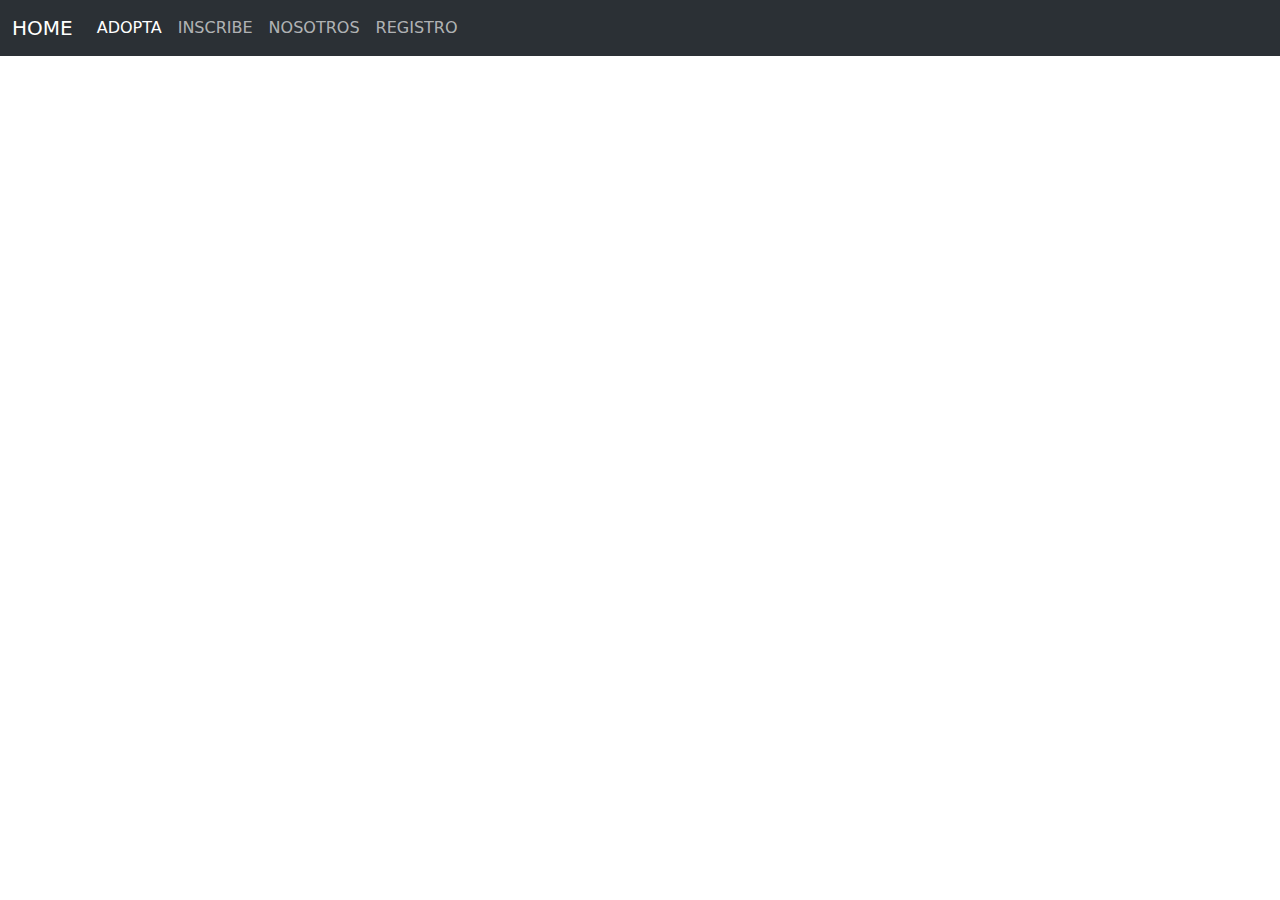
<file: adopta.html>
<!DOCTYPE html>
<html lang="en">
<head>
    <meta charset="UTF-8">
    <meta name="viewport" content="width=device-width, initial-scale=1.0">
    <title>Adopcion</title>
    <link rel="stylesheet" href="./my_css/bb.css">
    <link rel="stylesheet" href="./css/bootstrap.min.css">
</head>
<body>
    <header data-bs-theme="dark">
        <nav class="navbar navbar-expand-lg bg-body-tertiary">
            <div class="container-fluid">
              <a class="navbar-brand" href="index.html">HOME</a>
              <button class="navbar-toggler" type="button" data-bs-toggle="collapse" data-bs-target="#navbarNav" aria-controls="navbarNav" aria-expanded="false" aria-label="Toggle navigation">
                <span class="navbar-toggler-icon"></span>
              </button>
              <div class="collapse navbar-collapse" id="navbarNav">
                <ul class="navbar-nav">
                  <li class="nav-item">
                    <a class="nav-link active" aria-current="page" href="adopta.html">ADOPTA</a>
                  </li>
                  <li class="nav-item">
                    <a class="nav-link" href="inscribe.html">INSCRIBE</a>
                  </li>
                  <li class="nav-item">
                    <a class="nav-link" href="Sobre nosotros.html">NOSOTROS</a>
                  </li>
                  <li class="nav-item">
                    <a class="nav-link" href="registro.html">REGISTRO</a>
                  </li>
                </ul>
              </div>
            </div>
          </nav>
    </header>

    <div class="container mt-5" id="card-container">
        <div class="row">
            <!-- Tarjetas se generarán aquí -->
        </div>
    </div>

    <script src="./js/bootstrap.bundle.min.js"></script>
    <script src="https://code.jquery.com/jquery-3.6.0.min.js"></script>
    <script>
        $(document).ready(function(){
            var apiUrl = "https://huachitos.cl/api/animales/estado/adopcion";
            var animales = [];

            $.get(apiUrl, function(data){
                $.each(data.data, function(i, item){
                    var text = item.desc_adicional;
                    var nuevoTexto = text.replace(/\//g, "");
                    nuevoTexto = nuevoTexto.replace(/<p>/g, "");

                    var animal = {
                        id: item.id,
                        nombre: item.nombre,
                        imagen: item.imagen,
                        descripcion: nuevoTexto
                    };

                    animales.push(animal);
                });

                var $container = $('#card-container .row');

                // Iterar sobre el array de animales y generar tarjetas
                animales.forEach(function(animal) {
                    var cardHtml = `
                        <div class="col-md-4 mb-4">
                            <div class="card" style="width: 18rem;">
                                <img src="${animal.imagen}" class="card-img-top" alt="${animal.nombre}">
                                <div class="card-body">
                                    <h5 class="card-title">${animal.nombre}</h5>
                                    <p class="card-text">${animal.descripcion}</p>
                                    <input type="text" class="animal-id" value="${animal.id}" disabled>
                                    <button class="btn btn-primary get-animal" data-animal-id="${animal.id}">VER MÁS</button>
                                </div>
                            </div>
                        </div>
                    `;
                    $container.append(cardHtml);
                });

                // Aquí puedes agregar el código para manejar la funcionalidad del botón "Get Animal"
                $(".get-animal").click(function(){
                    var animalId = $(this).data("animal-id");
                    // Hacer algo con el ID del animal, como obtener más información del animal, etc.
                    console.log("Animal ID:", animalId);
                });
            });
        });
    </script>
</body>
</html>
</file>
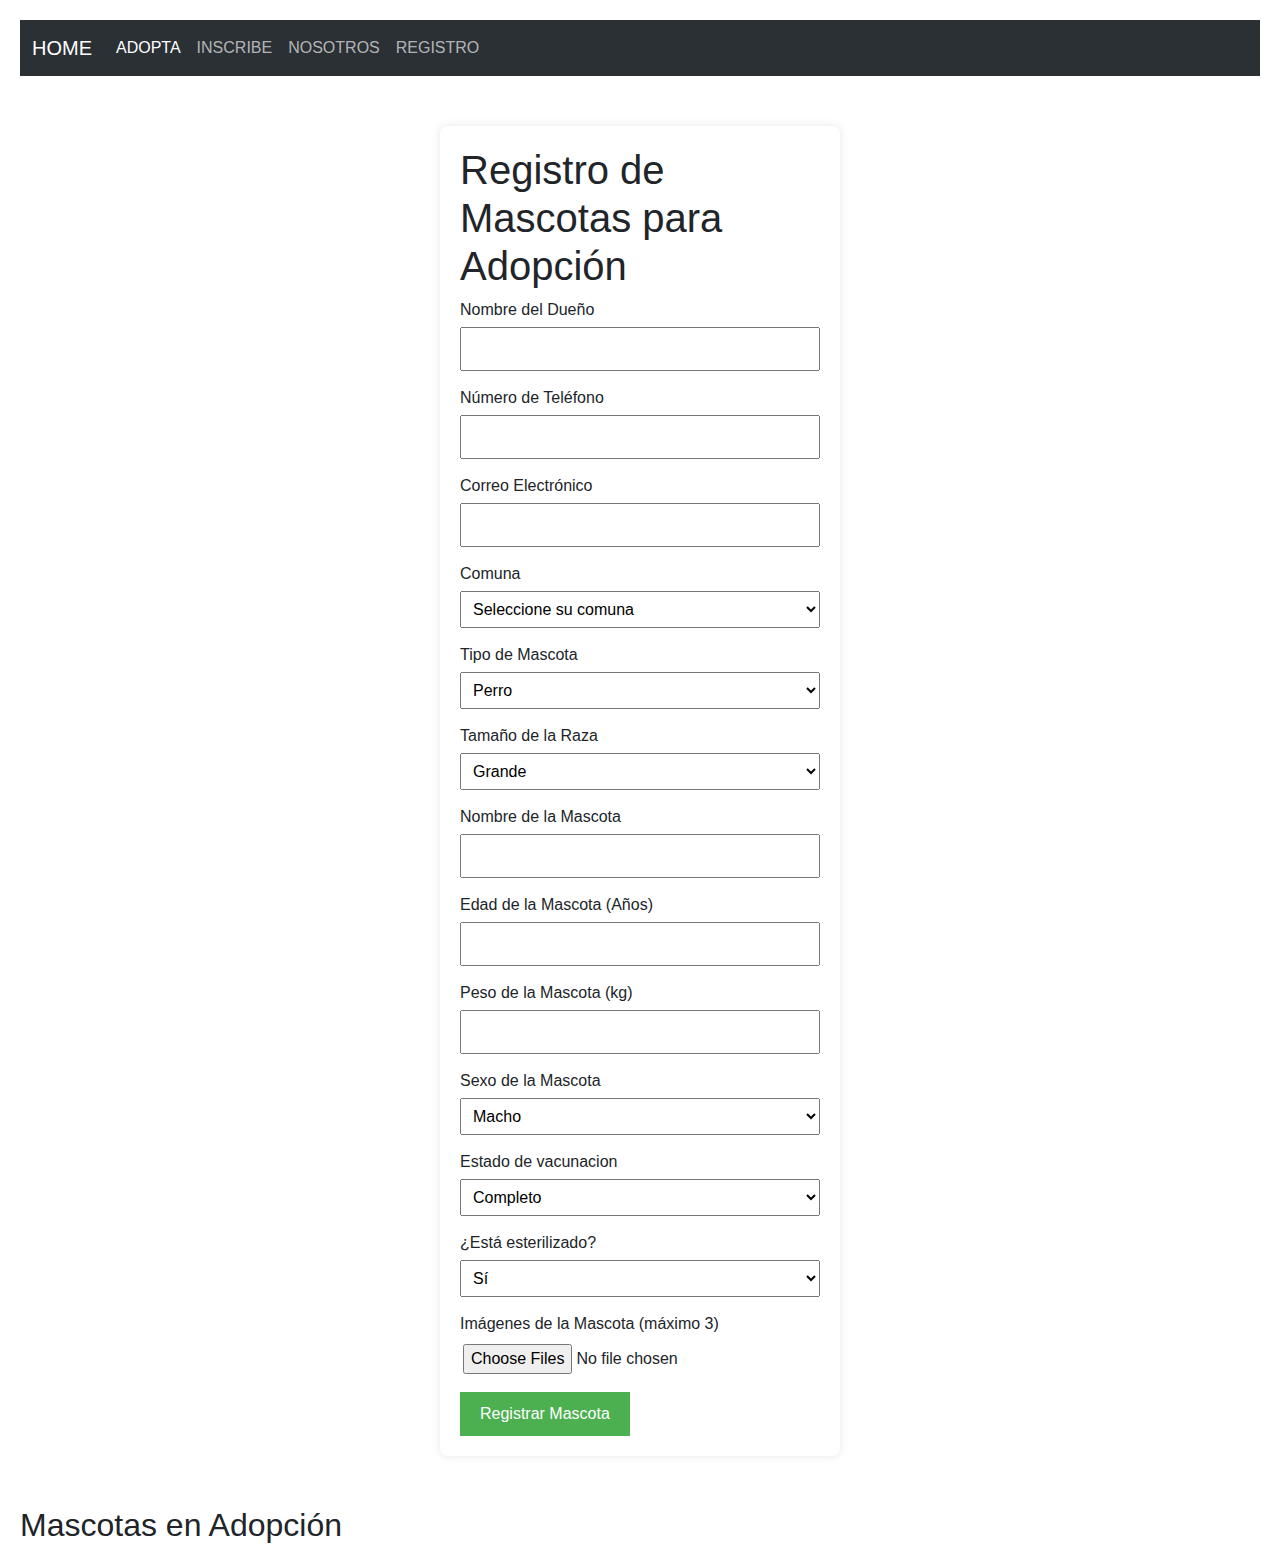
<file: inscribe.html>
<!DOCTYPE html>
<html lang="es">
<head>
    <meta charset="UTF-8">
    <meta name="viewport" content="width=device-width, initial-scale=1.0">
    <title>Adopción de Mascotas</title>
    <link rel="stylesheet" href="./my_css/">
    <link href="https://cdn.jsdelivr.net/npm/bootstrap@5.3.3/dist/css/bootstrap.min.css" rel="stylesheet" integrity="sha384-QWTKZyjpPEjISv5WaRU9OFeRpok6YctnYmDr5pNlyT2bRjXh0JMhjY6hW+ALEwIH" crossorigin="anonymous">
    <script src="https://cdn.jsdelivr.net/npm/bootstrap@5.3.3/dist/js/bootstrap.bundle.min.js" integrity="sha384-YvpcrYf0tY3lHB60NNkmXc5s9fDVZLESaAA55NDzOxhy9GkcIdslK1eN7N6jIeHz" crossorigin="anonymous"></script>
    <title>Document</title>
    <style>

        .formulario{
            max-width: 400px;
            margin: 50px auto;
            padding: 20px;
            background-color: #fff;
            border-radius: 8px;
            box-shadow: 0 0 10px rgba(0, 0, 0, 0.1);

        }
        body {
            background-image: url(https://png.pngtree.com/background/20230519/original/pngtree-hd-wallpaper-of-cartoon-dogs-picture-image_2662875.jpg);
            background-size: cover; /* Escala la imagen para cubrir toda la página */
            background-position: center; /* Centra la imagen */
            background-repeat: no-repeat; /* Evita que la imagen se repita */
            background-attachment: fixed; /* Fija la imagen de fondo */
            font-family: Arial, sans-serif;
            margin: 20px;
        }
        .form-group {
            margin-bottom: 15px;
        }
        label {
            display: block;
            margin-bottom: 5px;
        }
        input, textarea, select {
            width: 100%;
            padding: 8px;
            box-sizing: border-box;
        }
        input[type="file"] {
            padding: 3px;
        }
        .form-group img {
            max-width: 100px;
            margin: 10px 0;
        }
        .submit-button {
            background-color: #4CAF50;
            color: white;
            padding: 10px 20px;
            border: none;
            cursor: pointer;
        }
        .submit-button:hover {
            background-color: #45a049;
        }
        .card {
            width: 400px;
            height: 500px;
            border: 1px solid #ccc;
            border-radius: 10px;
            box-shadow: 0 4px 8px rgba(0, 0, 0, 0.1);
            padding: 16px;
            margin: 16px;
            overflow: hidden;
            background-color: #fff;
        }
        .card h3 {
            margin-top: 0;
        }
        .card img {
            width: 100px;
            height: auto;
            margin: 4px;
            border-radius: 5px;
        }
        .card p {
            margin: 8px 0;
        }
    </style>
</head>


<body>
    <header data-bs-theme="dark">
        <nav class="navbar navbar-expand-lg bg-body-tertiary">
            <div class="container-fluid">
              <a class="navbar-brand" href="index.html">HOME</a>
              <button class="navbar-toggler" type="button" data-bs-toggle="collapse" data-bs-target="#navbarNav" aria-controls="navbarNav" aria-expanded="false" aria-label="Toggle navigation">
                <span class="navbar-toggler-icon"></span>
              </button>
              <div class="collapse navbar-collapse" id="navbarNav">
                <ul class="navbar-nav">
                  <li class="nav-item">
                    <a class="nav-link active" aria-current="page" href="adopta.html">ADOPTA</a>
                  </li>
                  <li class="nav-item">
                    <a class="nav-link" href="inscribe.html">INSCRIBE</a>
                  </li>
                  <li class="nav-item">
                    <a class="nav-link" href="Sobre nosotros.html">NOSOTROS</a>
                  </li>
                  <li class="nav-item">
                    <a class="nav-link" href="registro.html">REGISTRO</a>
                  </li>
                </ul>
              </div>
            </div>
          </nav>
    </header>
    <div class="formulario">
    <h1>Registro de Mascotas para Adopción</h1>
    <form id="adoptionForm">
        <div class="form-group">
            <label for="ownerName">Nombre del Dueño</label>
            <input type="text" id="ownerName" name="ownerName" required>
        </div>
        <div class="form-group">
            <label for="phoneNumber">Número de Teléfono</label>
            <input type="tel" id="phoneNumber" name="phoneNumber" required>
        </div>
        <div class="form-group">
            <label for="email">Correo Electrónico</label>
            <input type="email" id="email" name="email" required>
        </div>
        <div class="form-group">
            <label for="comuna">Comuna</label>
            <select id="comuna" name="comuna" required>
                <option value="">Seleccione su comuna</option>
                <option value="Cerrillos">Cerrillos</option>
                <option value="Cerro Navia">Cerro Navia</option>
                <option value="Conchalí">Conchalí</option>
                <option value="El Bosque">El Bosque</option>
                <option value="Estación Central">Estación Central</option>
                <option value="Huechuraba">Huechuraba</option>
                <option value="Independencia">Independencia</option>
                <option value="La Cisterna">La Cisterna</option>
                <option value="La Florida">La Florida</option>
                <option value="La Granja">La Granja</option>
                <option value="La Pintana">La Pintana</option>
                <option value="La Reina">La Reina</option>
                <option value="Las Condes">Las Condes</option>
                <option value="Lo Barnechea">Lo Barnechea</option>
                <option value="Lo Espejo">Lo Espejo</option>
                <option value="Lo Prado">Lo Prado</option>
                <option value="Macul">Macul</option>
                <option value="Maipú">Maipú</option>
                <option value="Ñuñoa">Ñuñoa</option>
                <option value="Pedro Aguirre Cerda">Pedro Aguirre Cerda</option>
                <option value="Peñalolén">Peñalolén</option>
                <option value="Providencia">Providencia</option>
                <option value="Pudahuel">Pudahuel</option>
                <option value="Quilicura">Quilicura</option>
                <option value="Quinta Normal">Quinta Normal</option>
                <option value="Recoleta">Recoleta</option>
                <option value="Renca">Renca</option>
                <option value="San Joaquín">San Joaquín</option>
                <option value="San Miguel">San Miguel</option>
                <option value="San Ramón">San Ramón</option>
                <option value="Santiago">Santiago</option>
                <option value="Vitacura">Vitacura</option>
            </select>
        </div>
        <div class="form-group">
            <label for="petType">Tipo de Mascota</label>
            <select id="petType" name="petType" required onchange="handlePetTypeChange()">
                <option value="perro">Perro</option>
                <option value="gato">Gato</option>
            </select>
        </div>
    
        <div class="form-group hidden" id="dogSizeGroup">
            <label for="dogSize">Tamaño de la Raza</label>
            <select id="dogSize" name="dogSize" required>
                <option value="grande">Grande</option>
                <option value="mediana">Mediana</option>
                <option value="pequeña">Pequeña</option>
            </select>
        </div>
        <script>
            function handlePetTypeChange() {
                var petType = document.getElementById('petType').value;
                var dogSizeGroup = document.getElementById('dogSizeGroup');
    
                if (petType === 'perro') {
                    dogSizeGroup.classList.remove('hidden');
                    document.getElementById('dogSize').required = true;
                } else {
                    dogSizeGroup.classList.add('hidden');
                    document.getElementById('dogSize').required = false;
                }
            }
        </script>
        <div class="form-group">
            <label for="petName">Nombre de la Mascota</label>
            <input type="text" id="petName" name="petName" required>
        </div>
        <div class="form-group">
            <label for="petAge">Edad de la Mascota (Años)</label>
            <input type="number" id="petAge" name="petAge" required>
        </div>
        <div class="form-group">
            <label for="petWeight">Peso de la Mascota (kg)</label>
            <input type="number" id="petWeight" name="petWeight" required>
        </div>
        <div class="form-group">
            <label for="petSex">Sexo de la Mascota</label>
            <select id="petSex" name="petSex" required>
                <option value="macho">Macho</option>
                <option value="hembra">Hembra</option>
            </select>
        </div>
        <div class="form-group">
            <label for="vaccines">Estado de vacunacion</label>
            <select id="vaccines" name="vaccines" required>
                <option value="completo">Completo</option>
                <option value="inconcluso">Inconcluso</option>
                <option value="terminado">Terminado</option>
            </select>
        </div>
        <div class="form-group">
            <label for="sterilized">¿Está esterilizado?</label>
            <select id="sterilized" name="sterilized" required>
                <option value="si">Sí</option>
                <option value="no">No</option>
            </select>
        </div>
        <div class="form-group"> 
            <label for="petImages">Imágenes de la Mascota (máximo 3)</label>
            <input type="file" id="petImages" name="petImages" accept="image/*" multiple required>
            <div id="imagePreview"></div>
        </div>
        <button type="submit" class="submit-button">Registrar Mascota</button>
    </div>
    </form>

    <h2>Mascotas en Adopción</h2>
    <div id="adoptionList"></div>

    <script>
        document.getElementById('petImages').addEventListener('change', function(event) {
            const imagePreview = document.getElementById('imagePreview');
            imagePreview.innerHTML = '';
            const files = event.target.files;
            if (files.length > 3) {
                alert('Puedes subir un máximo de 3 imágenes.');
                event.target.value = '';
                return;
            }
            Array.from(files).forEach(file => {
                const reader = new FileReader();
                reader.onload = function(e) {
                    const img = document.createElement('img');
                    img.src = e.target.result;
                    imagePreview.appendChild(img);
                };
                reader.readAsDataURL(file);
            });
        });

        document.getElementById('adoptionForm').addEventListener('submit', function(event) {
            event.preventDefault();
            const formData = new FormData(event.target);
            const adoptionList = document.getElementById('adoptionList');
            const petData = {
                ownerName: formData.get('ownerName'),
                phoneNumber: formData.get('phoneNumber'),
                email: formData.get('email'),
                petType: formData.get('petType'),
                petName: formData.get('petName'),
                petAge: formData.get('petAge'),
                petWeight: formData.get('petWeight'),
                petSex: formData.get('petSex'),
                vaccines: formData.get('vaccines'),
                sterilized: formData.get('sterilized'),
                petImages: []
            };
            const files = formData.getAll('petImages');
            files.forEach(file => {
                const reader = new FileReader();
                reader.onload = function(e) {
                    petData.petImages.push(e.target.result);
                    if (petData.petImages.length === files.length) {
                        displayPet(petData);
                    }
                };
                reader.readAsDataURL(file);
            });
        });

        function displayPet(petData) {
            const adoptionList = document.getElementById('adoptionList');
            const petDiv = document.createElement('div');
            petDiv.className = 'card';
            
            let dogSizeInfo = '';
            if (petData.petType === 'Perro' && petData.dogSize) {
                dogSizeInfo = `<p>Tamaño: ${petData.dogSize}</p>`;
            }

            petDiv.innerHTML = `
                <h3>${petData.petType}, ${petData.petName}, ${dogSizeInfo}</h3>
                <p>Edad: ${petData.petAge} años</p>
                <p>Peso: ${petData.petWeight} kg</p>
                <p>Sexo: ${petData.petSex}</p>
                <p>Vacunas: ${petData.vaccines}</p>
                <p>Esterilizado: ${petData.sterilized}</p>
                <h4>PARA MÁS INFORMACIÓN CONTACTAR</h4>
                <p>${petData.ownerName}, ${petData.phoneNumber}, ${petData.email}</p>
            `;

            petData.petImages.forEach(src => {
                const img = document.createElement('img');
                img.src = src;
                petDiv.appendChild(img);
            });

            adoptionList.appendChild(petDiv);
        }
    </script>
</body>
</html>
</file>
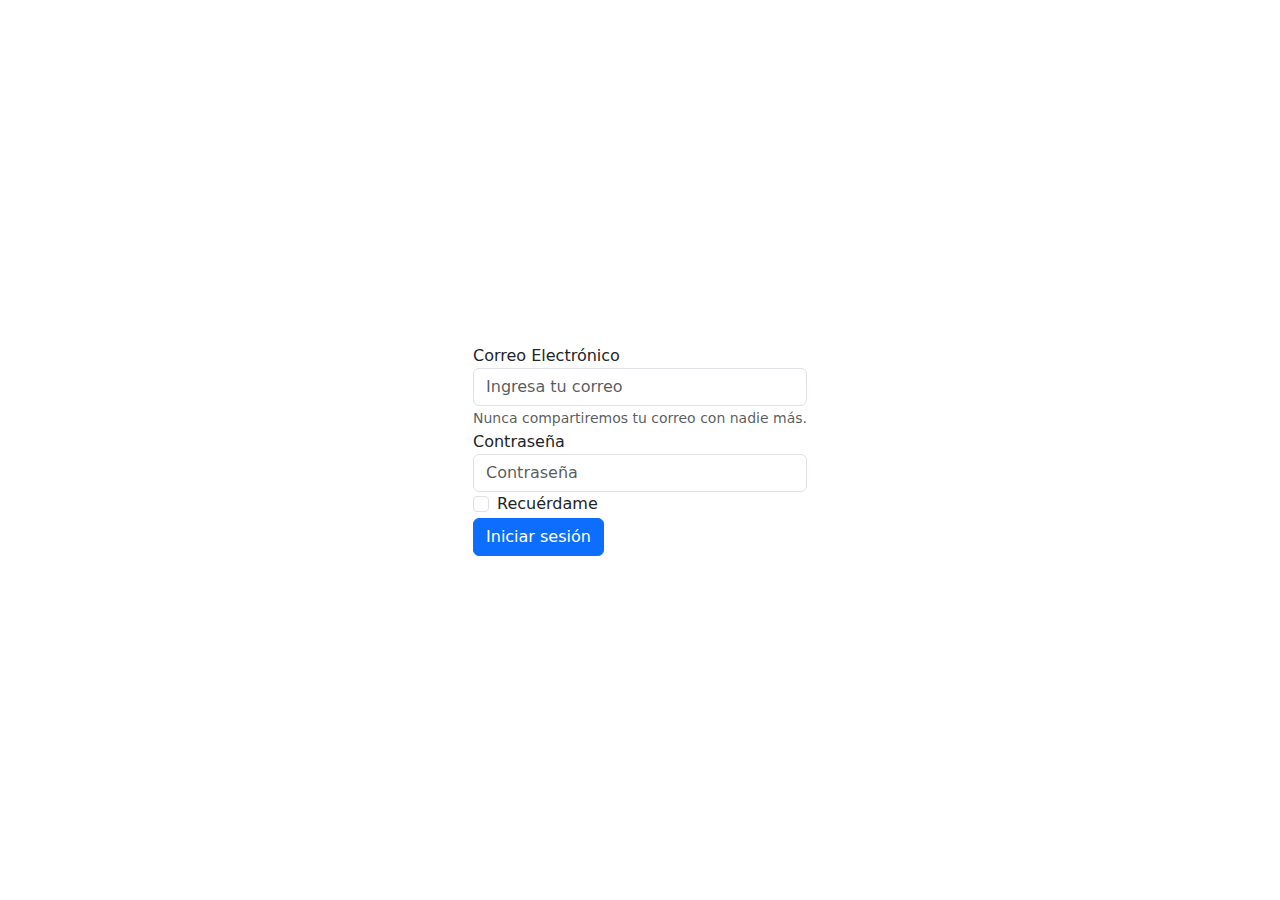
<file: login.html>
<!DOCTYPE html>
<html lang="es">
<head>
    <meta charset="UTF-8">
    <meta name="viewport" content="width=device-width, initial-scale=1.0">
    <title>Inicio de Sesión</title>
    <link rel="stylesheet" href="./my_css/aa.css"> <!-- Custom CSS -->
    <link rel="stylesheet" href="./css/bootstrap.min.css"> <!-- Bootstrap CSS -->
</head>
<body> 
    <!-- Login Form -->
    <form id="loginForm">
        <!-- Email Input Field -->
        <div class="form-group">
            <label for="email">Correo Electrónico</label>
            <input type="email" class="form-control" id="email" aria-describedby="emailHelp" placeholder="Ingresa tu correo">
            <small id="emailHelp" class="form-text text-muted">Nunca compartiremos tu correo con nadie más.</small>
            <div id="emailError" class="invalid-feedback">Por favor, ingresa un correo válido.</div>
        </div>
        <!-- Password Input Field -->
        <div class="form-group">
            <label for="password">Contraseña</label>
            <input type="password" class="form-control" id="password" placeholder="Contraseña">
            <div id="passwordError" class="invalid-feedback">La contraseña debe tener al menos 6 caracteres.</div>
        </div>
        <!-- Checkbox Field -->
        <div class="form-group form-check">
            <input type="checkbox" class="form-check-input" id="rememberMe">
            <label class="form-check-label" for="rememberMe">Recuérdame</label>
        </div>
        <!-- Submit Button that Triggers the Modal -->
        <button type="button" class="btn btn-primary" onclick="validateForm()">
            Iniciar sesión
        </button>
    </form>
    
    <!-- Modal Component -->
    <div class="modal fade" id="loginSuccessModal" tabindex="-1" aria-labelledby="loginSuccessModalLabel" aria-hidden="true">
        <div class="modal-dialog">
            <div class="modal-content">
                <!-- Modal Header -->
                <div class="modal-header">
                    <h5 class="modal-title" id="loginSuccessModalLabel">Inicio de sesión correcto</h5>
                    <button type="button" class="btn-close" data-bs-dismiss="modal" aria-label="Cerrar"></button>
                </div>
                <!-- Modal Body -->
                <div class="modal-body">
                    ¡Has iniciado sesión correctamente!
                    <p><a class="btn btn-secondary" href="index.html">Siguiente &raquo;</a></p>
                </div>
            </div>
        </div>
    </div>

    <!-- Bootstrap JS -->
    <script src="./js/bootstrap.bundle.min.js"></script>

    <!-- Custom JavaScript for Form Validation -->
    <script>
        function validateEmail(email) {
            // Regex for basic email validation
            const re = /^[a-zA-Z0-9._%+-]+@[a-zA-Z0-9.-]+\.[a-zA-Z]{2,}$/;
            return re.test(String(email).toLowerCase());
        }

        function validatePassword(password) {
            // Password must be at least 6 characters long
            return password.length >= 6;
        }

        function validateForm() {
            // Get form values
            const email = document.getElementById('email').value;
            const password = document.getElementById('password').value;

            // Get error elements
            const emailError = document.getElementById('emailError');
            const passwordError = document.getElementById('passwordError');

            // Reset error messages
            emailError.style.display = 'none';
            passwordError.style.display = 'none';

            // Validate email and password
            let valid = true;

            if (!validateEmail(email)) {
                emailError.style.display = 'block';
                valid = false;
            }

            if (!validatePassword(password)) {
                passwordError.style.display = 'block';
                valid = false;
            }

            // If valid, show success modal
            if (valid) {
                var myModal = new bootstrap.Modal(document.getElementById('loginSuccessModal'), {
                    keyboard: false
                });
                myModal.show();
            }
        }
    </script>
</body>
</html>
</file>
<file: my_css/bb.css>
body {
    background-image: url(https://png.pngtree.com/background/20210716/original/pngtree-cute-cartoon-dog-wallpaper-picture-image_1348618.jpg);
    background-size: cover; /* Escala la imagen para cubrir toda la página */
    background-position: center; /* Centra la imagen */
    background-repeat: no-repeat; /* Evita que la imagen se repita */
    background-attachment: fixed; /* Fija la imagen de fondo */
}

.card-img-top {
    width: 100%;
    height: 200px;
    object-fit: cover;
}
</file>
<file: my_css/aa.css>
*

body {
    display: flex;
    align-items: center;
    justify-content: center;
    min-height: 100vh;
    
    background-image: url('https://images2.alphacoders.com/132/thumb-1920-1327359.png'); 
    background-repeat: no-repeat; 
    background-size: auto; 
    background-position: center; 
}




  /* Alineación de la navegación en la parte superior izquierda */
  .navbar {
    justify-content: flex-start;
  }
  
  /* Estilo del fondo de la navegación */
  .navbar {
    background-color: rgba(255, 255, 255, 0.6); /* Cambia el color de fondo según tus preferencias */
  }
  
  /* Tarjetas en fila horizontal */
  .container .row {
    display: flex;
    flex-wrap: wrap;
    justify-content: space-around;
  }
  
  .container .row .col-md-4 {
    flex: 0 0 calc(33.33% - 20px); /* Cambia el tamaño de las tarjetas según tus preferencias */
    margin-bottom: 20px; /* Espacio entre las tarjetas */
  }
</file>
